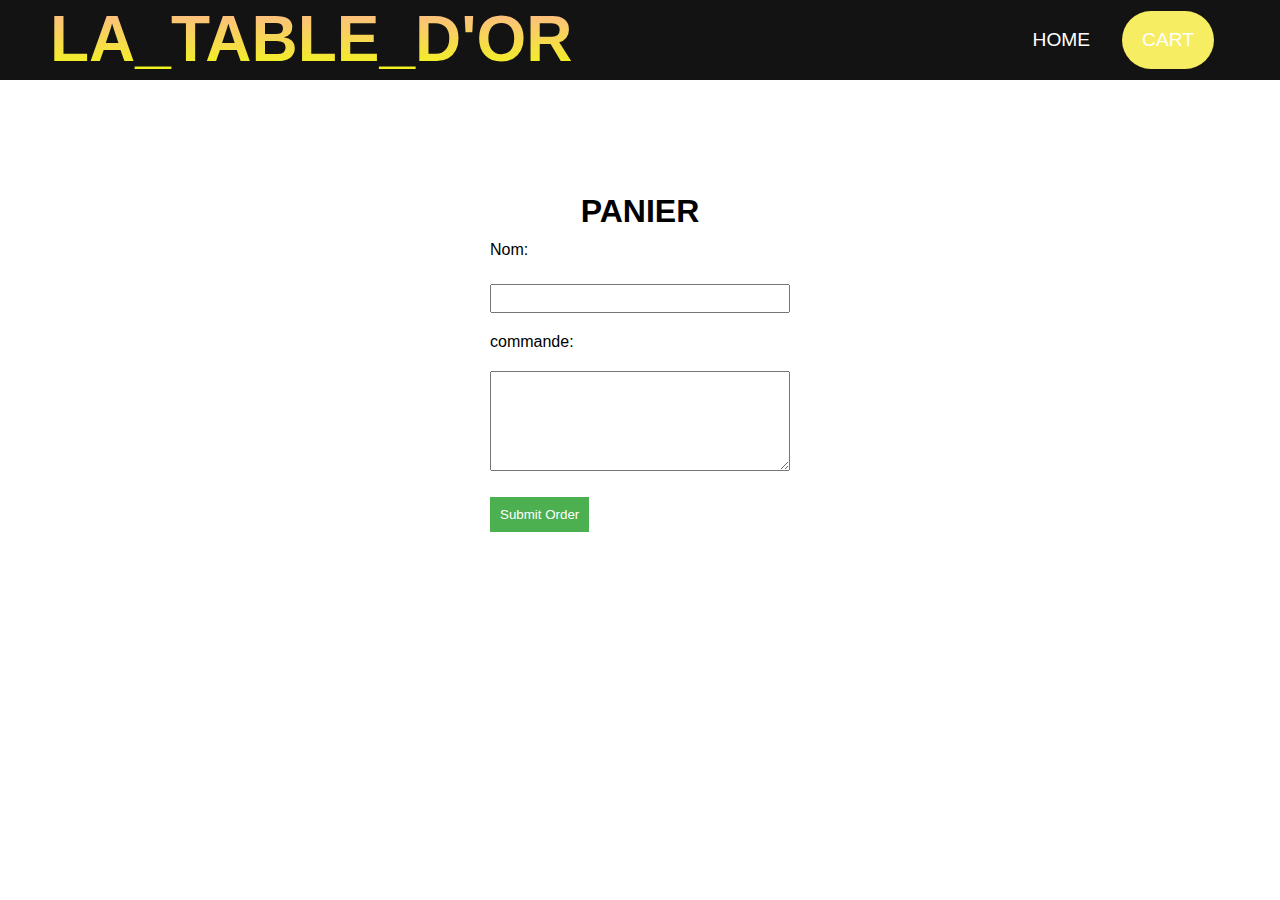
<file: actual project/HTML stuff/cart.html>
<!DOCTYPE html>
<!DOCTYPE html>
<html>
    <head>
        <meta charset="UTF-8">
        <meta name="author" content="Elmine Sidi Mohamed">
        <meta name="description" content="this is a test website for TABLE 
        d'or cafeteria in the 
        toyota morocco headquarters">
        <title>LA TABLE D'OR Cart</title>
        <link rel="icon" href="">
        <link rel="stylesheet" href="css/main.css">
    </head>
<body>

           <!--navbar code here-->
           <nav class="navbar">
            <div class="navbar_container">
                <a href="/" id="navbar_logo"><h1>LA_TABLE_D'OR</h1></a>
                <div class="navbar_toggle" id="mobile-menu">
                    <span class="bar"></span>
                    <span class="bar"></span>
                    <span class="bar"></span>
                </div>
                
                <ul class="navbar_menu">
                    <li class="navbar_item">
                        <a href="/" class="navbar_links"> HOME </a>
                    </li>
                    <li class="navbar_btn">
                        <a href="cart.html" class="button"> CART </a>
                    </li>
                </ul>

            </div>
        </nav> 


  <h1 id="pan-title">PANIER</h1>
  
  <form action="order.php" method="post">

    <label for="name">Nom:</label>
    <input type="text" id="name" name="name" required>
    
    <label for="food">commande:</label>
    <textarea id="food" name="food" required></textarea>
    
    <input type="submit" value="Submit Order">
  </form>
</body>
</html>
</file>
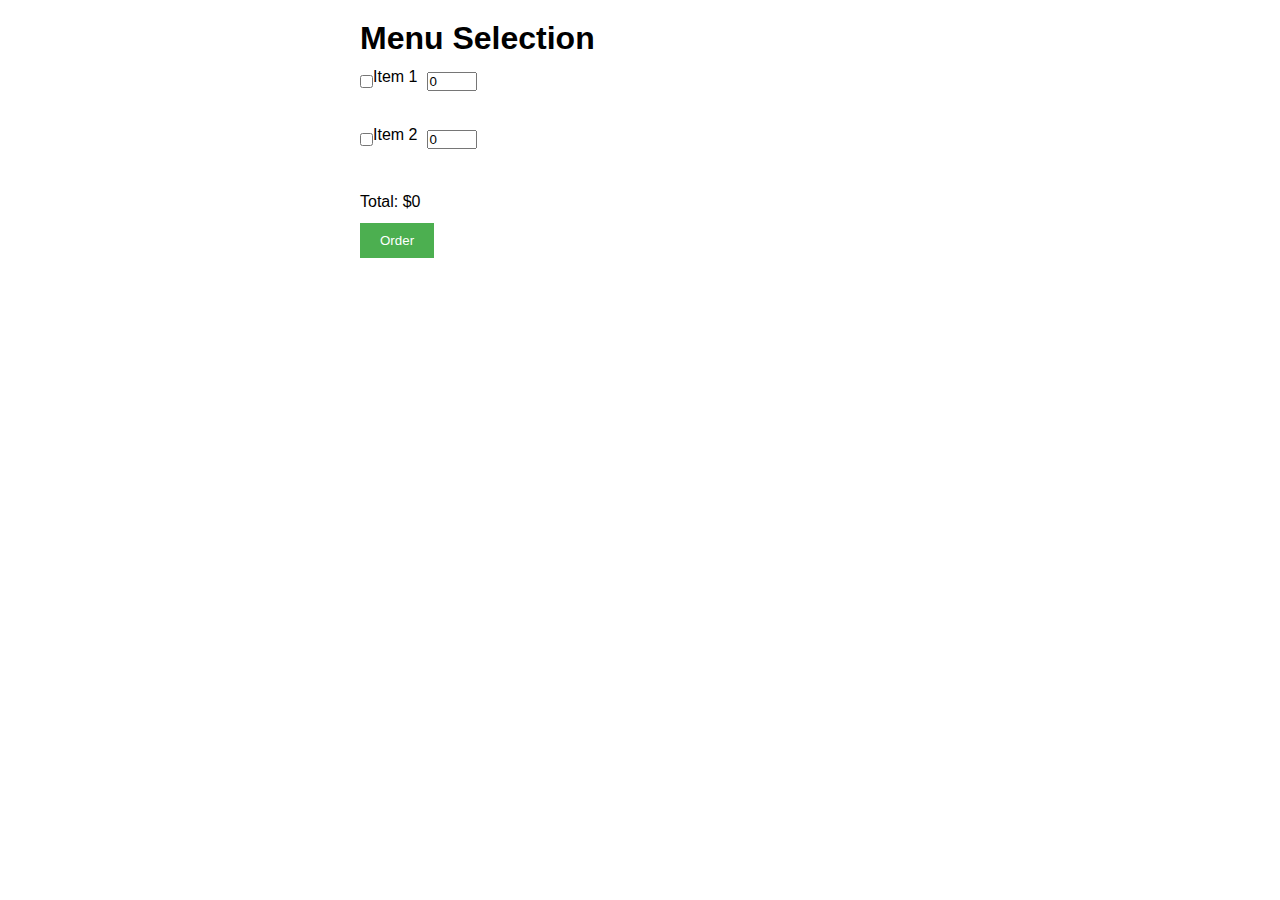
<file: actual project/HTML stuff/food pages/breakfast.html>
<!DOCTYPE html>

<html lang="fr">
    <head>
        <meta charset="UTF-8">
        <meta name="author" content="Elmine Sidi Mohamed">
        <meta name="description" content="this is a test website for TABLE 
        d'or cafeteria in the 
        toyota morocco headquarters">
        <title>THIS IS A TITLE</title>
        <link rel="icon" href="">
        <link rel="stylesheet" href="..\css\main.css">
    </head>
    <body>

        <div class="fmenu-container">
            <h1>Menu Selection</h1>
            <div class="fmenu-item">
                <input type="checkbox" id="item1">
                <label for="item1">Item 1</label>
                <input type="number" min="0" max="10" value="0" id="item1-quantity">
            </div>
            <div class="fmenu-item">
                <input type="checkbox" id="item2">
                <label for="item2">Item 2</label>
                <input type="number" min="0" max="10" value="0" id="item2-quantity">
            </div>
            <!-- Add more menu items as needed -->
            <div class="total">
                <p>Total: $<span id="totalAmount">0</span></p>
                <button id="orderButton">Order</button>
            </div>
        </div>
        <script src="test.js"></script>

        <!-- <h3><U>PARISIEN</U></h3>
        <h4>20DH</h4>
        <p>boisson chaud aux choix, jus d'orange, pain grillé 2 viennoiserie, miel confiture. </p>
        <br>

        <h3><U>BELDI</U></h3>
        <h4>15DH</h4>
        <p>Boisson chaud aux choix, jus d'orange, omlette, fromage, olive, huille d'olive.</p>
        <br>

        <h3><U>MAROCAIN</U></h3>
        <h4>16DH</h4>
        <p>Boisson chaud aux choix, jus d'orange, 2 msamen, Batboute, Beure, confiture et miel. </p>
        <br>

        <h3><U>CONTINENTAL</U></h3>
        <h4>20DH</h4>
        <p>Boisson chaud aux choix, jus d'orange, venoiserie mini, pain maison,
            <br>beure confiture et yaourt.
        </p>
        <br>

        <h3><U>TABLE D'OR</U></h3>
        <h4>24DH</h4>
        <p>Omlette fromage et charcuterie ou bien mkila kliaa
            <br>Pain maison, huile d'olive, olive noire, salade fruit, jus d'orange,
            <br>boisson chaud.
        </p> -->
    </body>
</file>
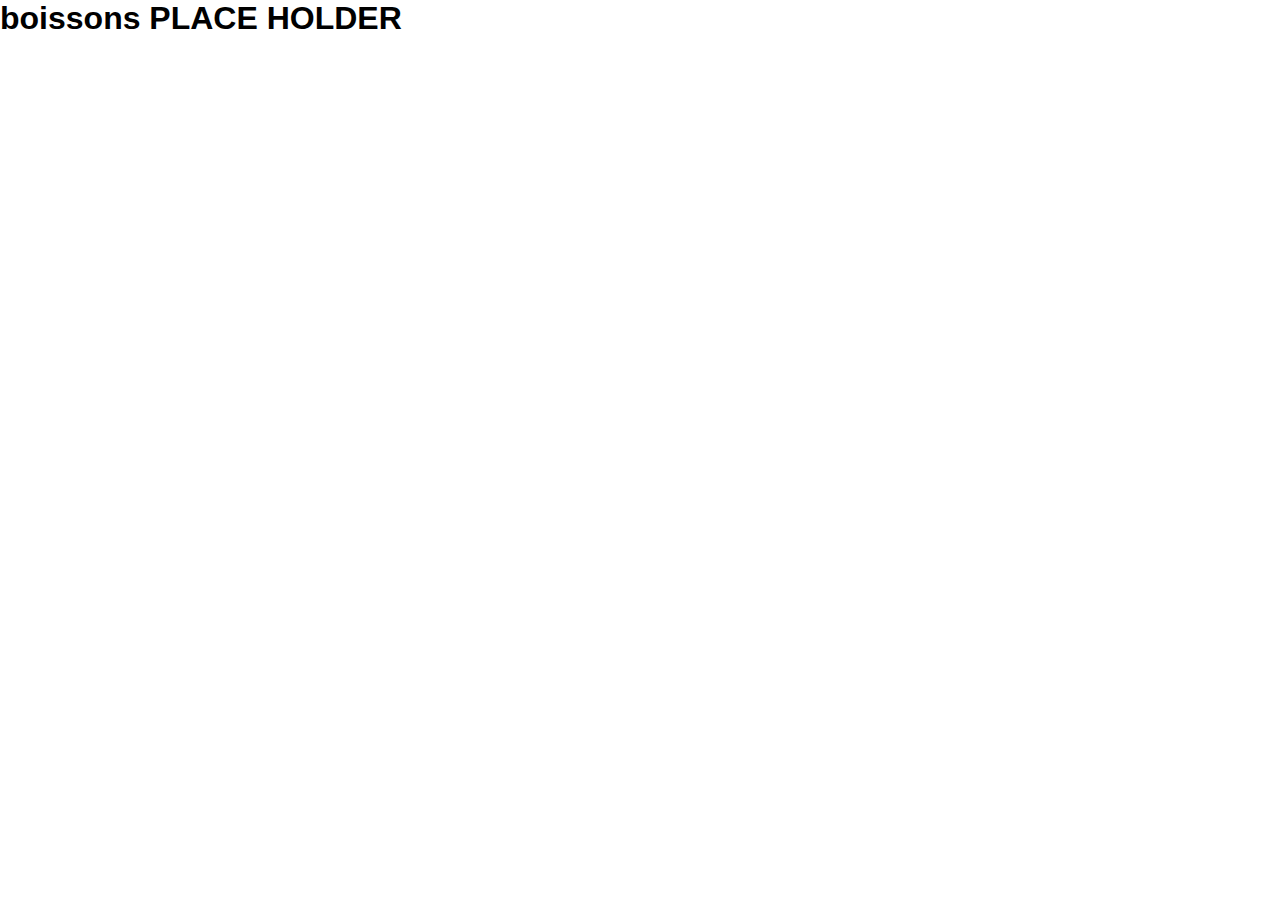
<file: actual project/HTML stuff/food pages/drinks.html>
<!DOCTYPE html>

<html lang="fr">
    <head>
        <meta charset="UTF-8">
        <meta name="author" content="Elmine Sidi Mohamed">
        <meta name="description" content="this is a test website for TABLE 
        d'or cafeteria in the 
        toyota morocco headquarters">
        <title>THIS IS A TITLE</title>
        <link rel="icon" href="">
        <link rel="stylesheet" href="..\css\main.css">
    </head>
    <body>
        <h1>boissons PLACE HOLDER</h1>
    </body>
</file>
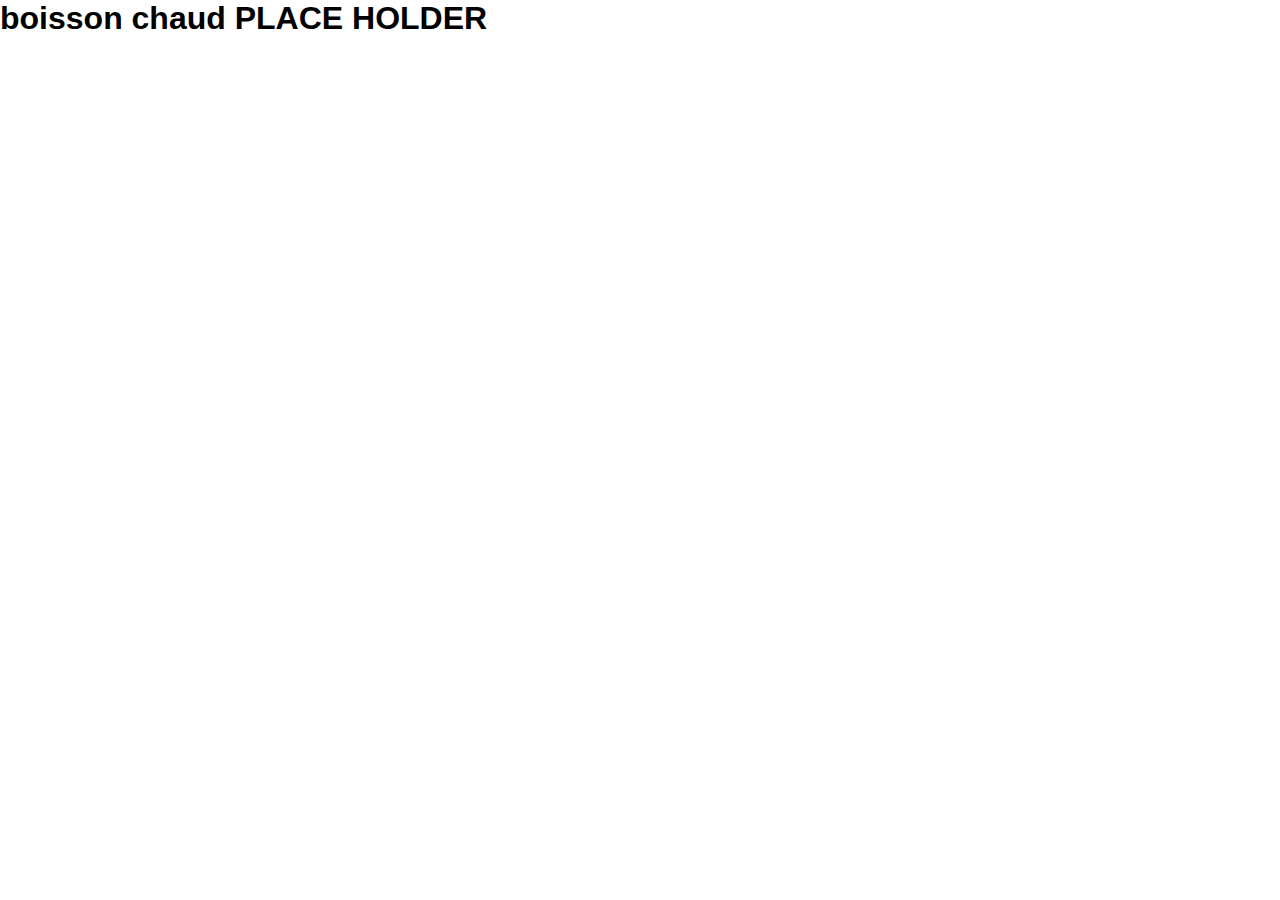
<file: actual project/HTML stuff/food pages/hotdrink.html>
<!DOCTYPE html>

<html lang="fr">
    <head>
        <meta charset="UTF-8">
        <meta name="author" content="Elmine Sidi Mohamed">
        <meta name="description" content="this is a test website for TABLE 
        d'or cafeteria in the 
        toyota morocco headquarters">
        <title>THIS IS A TITLE</title>
        <link rel="icon" href="">
        <link rel="stylesheet" href="..\css\main.css">
    </head>
    <body>
        <h1>boisson chaud PLACE HOLDER</h1>
    </body>
</file>
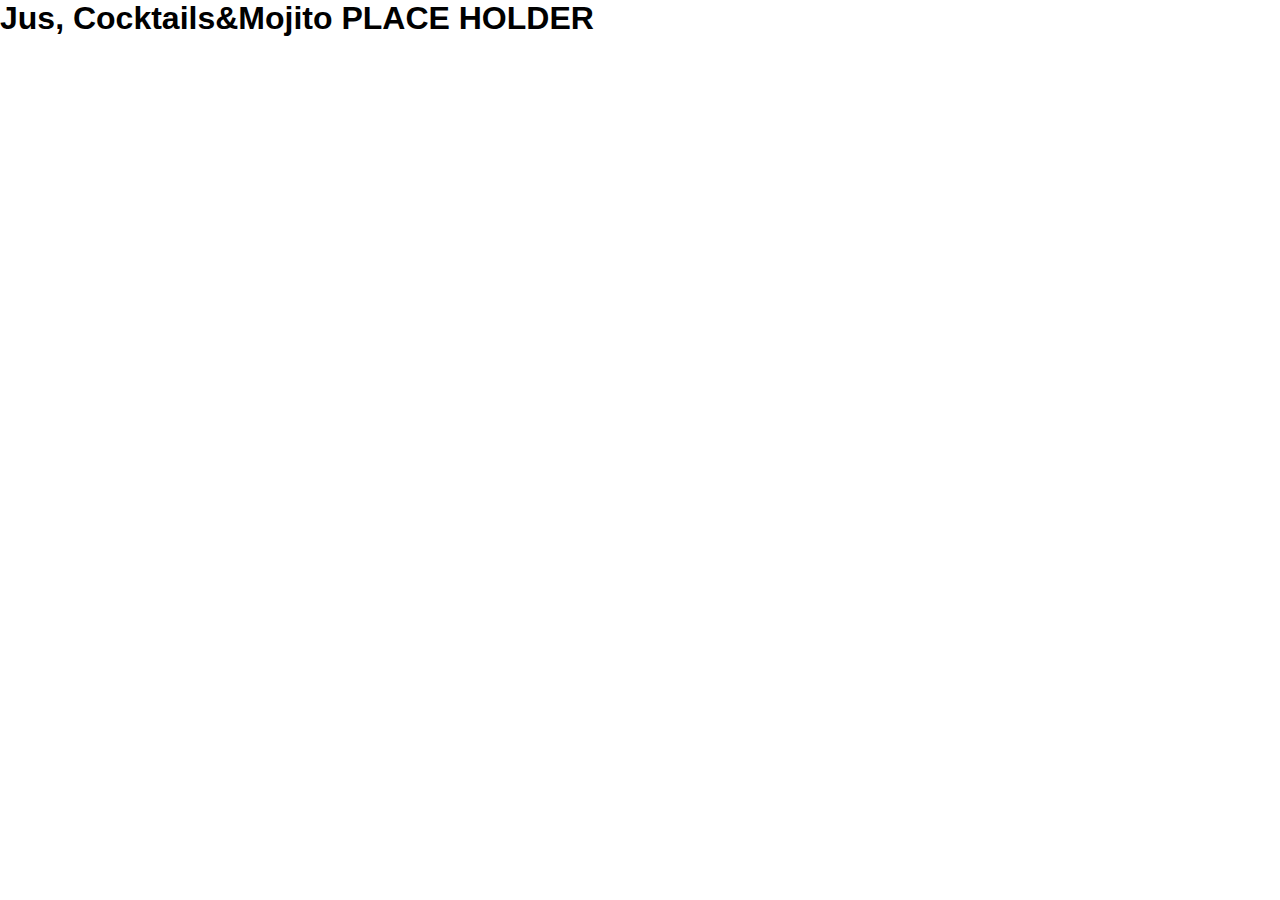
<file: actual project/HTML stuff/food pages/jus.html>
<!DOCTYPE html>

<html lang="fr">
    <head>
        <meta charset="UTF-8">
        <meta name="author" content="Elmine Sidi Mohamed">
        <meta name="description" content="this is a test website for TABLE 
        d'or cafeteria in the 
        toyota morocco headquarters">
        <title>THIS IS A TITLE</title>
        <link rel="icon" href="">
        <link rel="stylesheet" href="..\css\main.css">
    </head>
    <body>
        <h1>Jus, Cocktails&Mojito PLACE HOLDER</h1>
    </body>
</file>
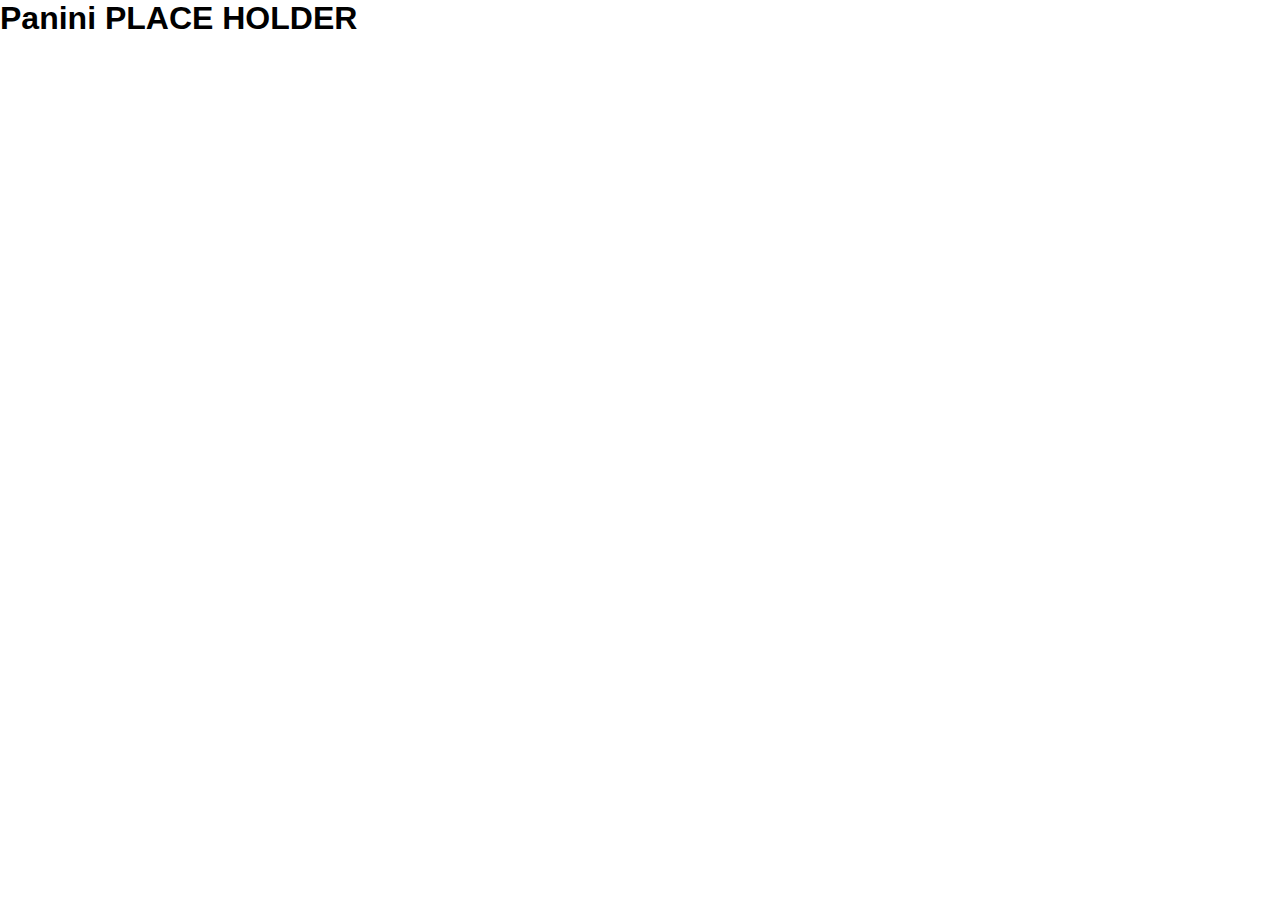
<file: actual project/HTML stuff/food pages/panini.html>
<html lang="fr">
    <head>
        <meta charset="UTF-8">
        <meta name="author" content="Elmine Sidi Mohamed">
        <meta name="description" content="this is a test website for TABLE 
        d'or cafeteria in the 
        toyota morocco headquarters">
        <title>THIS IS A TITLE</title>
        <link rel="icon" href="">
        <link rel="stylesheet" href="..\css\main.css">
    </head>
    <body>
        <h1>Panini PLACE HOLDER</h1>
    </body>
</file>
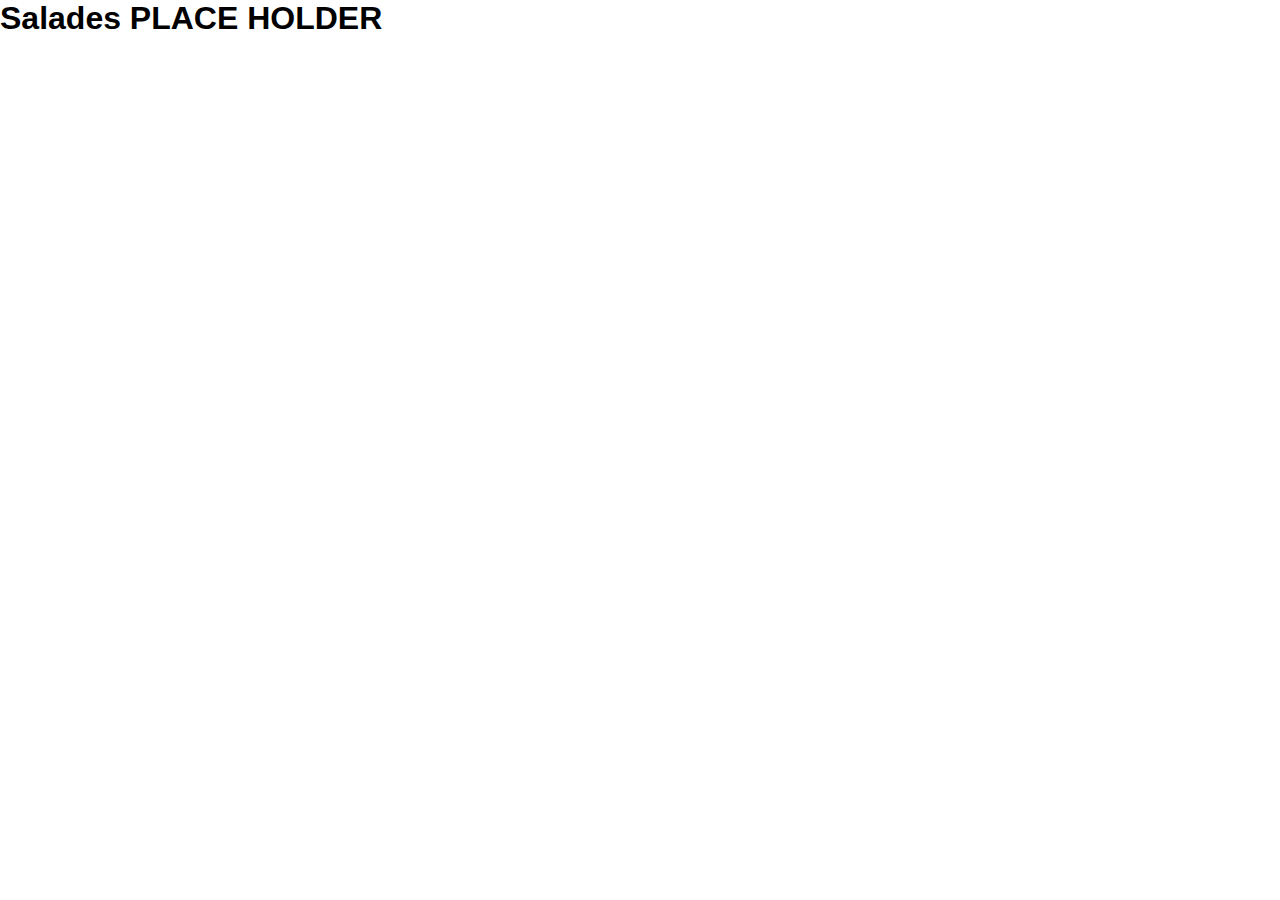
<file: actual project/HTML stuff/food pages/salades.html>
<html lang="fr">
    <head>
        <meta charset="UTF-8">
        <meta name="author" content="Elmine Sidi Mohamed">
        <meta name="description" content="this is a test website for TABLE 
        d'or cafeteria in the 
        toyota morocco headquarters">
        <title>THIS IS A TITLE</title>
        <link rel="icon" href="">
        <link rel="stylesheet" href="..\css\main.css">
    </head>
    <body>
        <h1>Salades PLACE HOLDER</h1>
    </body>
</file>
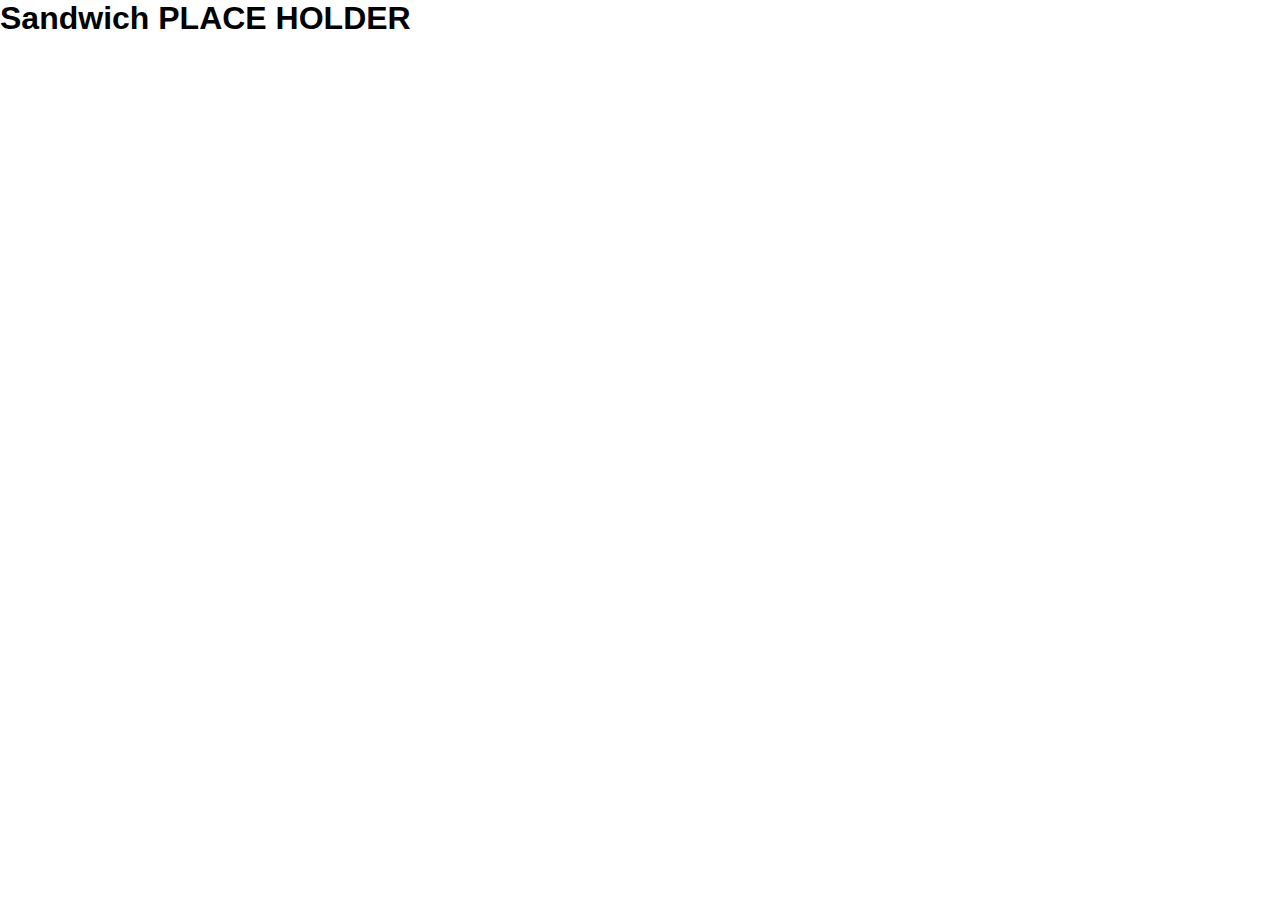
<file: actual project/HTML stuff/food pages/sandwiches.html>
<html lang="fr">
    <head>
        <meta charset="UTF-8">
        <meta name="author" content="Elmine Sidi Mohamed">
        <meta name="description" content="this is a test website for TABLE 
        d'or cafeteria in the 
        toyota morocco headquarters">
        <title>THIS IS A TITLE</title>
        <link rel="icon" href="">
        <link rel="stylesheet" href="..\css\main.css">
    </head>
    <body>
        <h1>Sandwich PLACE HOLDER</h1>
    </body>
</file>
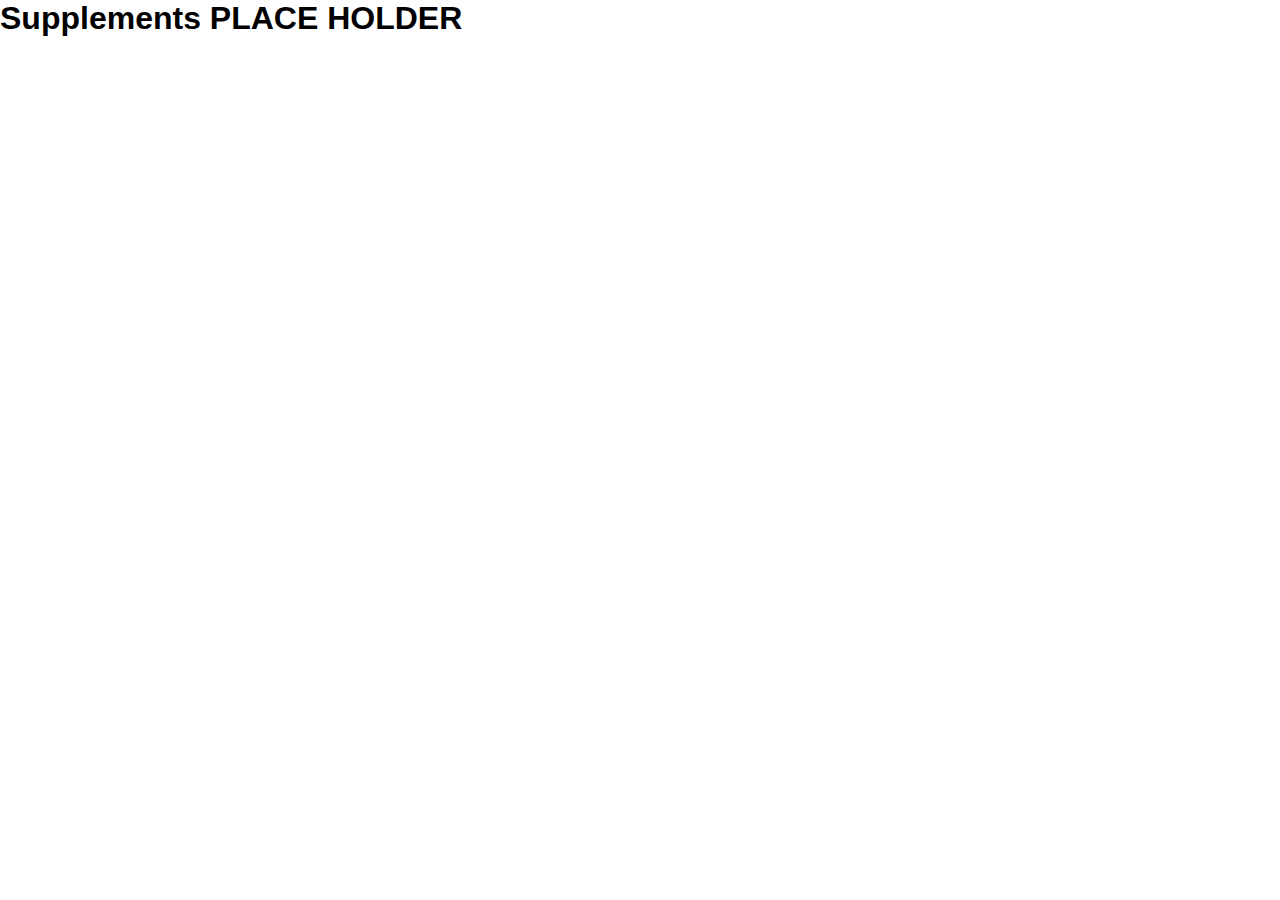
<file: actual project/HTML stuff/food pages/sup.html>
<html lang="fr">
    <head>
        <meta charset="UTF-8">
        <meta name="author" content="Elmine Sidi Mohamed">
        <meta name="description" content="this is a test website for TABLE 
        d'or cafeteria in the 
        toyota morocco headquarters">
        <title>THIS IS A TITLE</title>
        <link rel="icon" href="">
        <link rel="stylesheet" href="..\css\main.css">
    </head>
    <body>
        <h1>Supplements PLACE HOLDER</h1>
    </body>
</file>
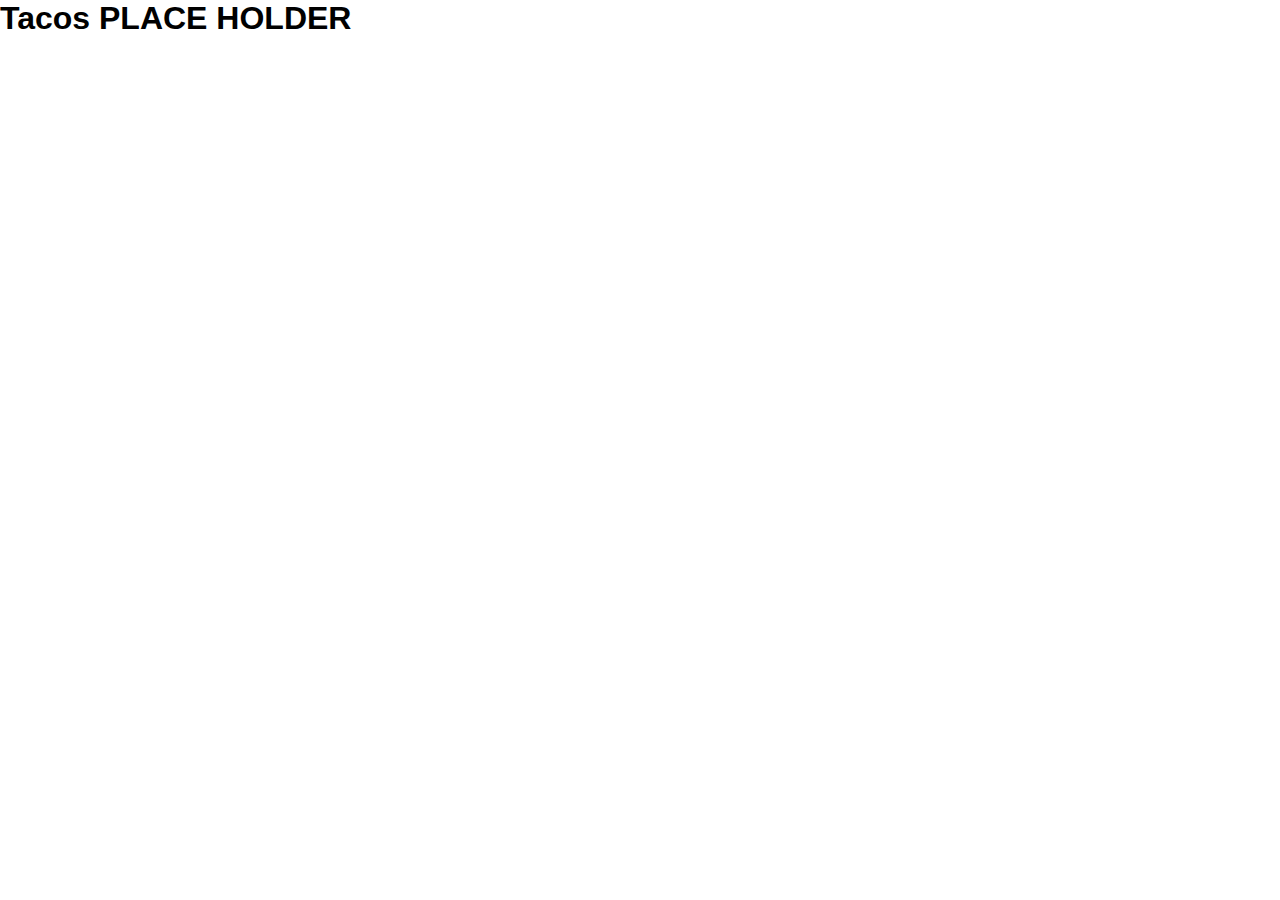
<file: actual project/HTML stuff/food pages/tacos.html>
<html lang="fr">
    <head>
        <meta charset="UTF-8">
        <meta name="author" content="Elmine Sidi Mohamed">
        <meta name="description" content="this is a test website for TABLE 
        d'or cafeteria in the 
        toyota morocco headquarters">
        <title>THIS IS A TITLE</title>
        <link rel="icon" href="">
        <link rel="stylesheet" href="..\css\main.css">
    </head>
    <body>
        <h1>Tacos PLACE HOLDER</h1>
    </body>
</file>
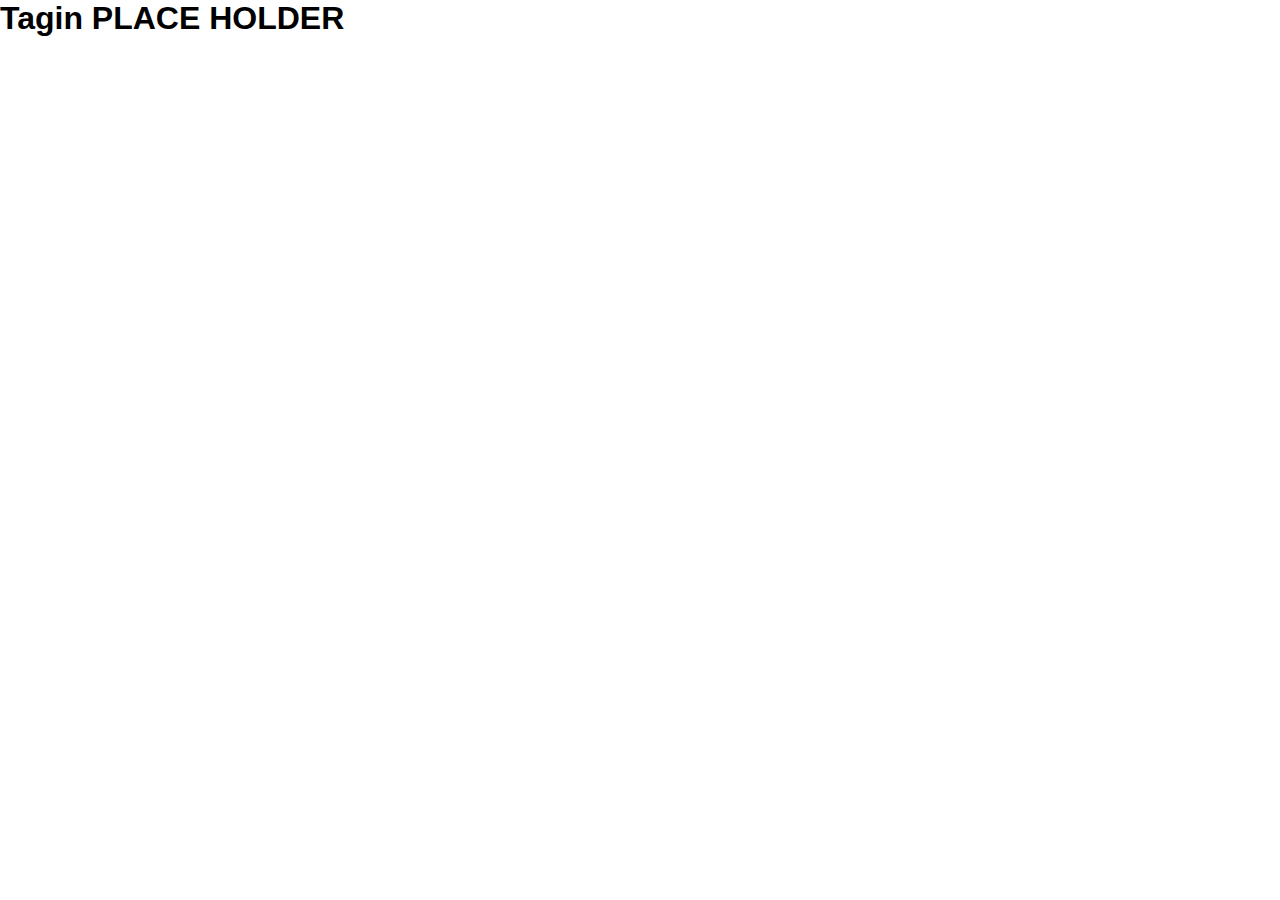
<file: actual project/HTML stuff/food pages/tagin.html>
<html lang="fr">
    <head>
        <meta charset="UTF-8">
        <meta name="author" content="Elmine Sidi Mohamed">
        <meta name="description" content="this is a test website for TABLE 
        d'or cafeteria in the 
        toyota morocco headquarters">
        <title>THIS IS A TITLE</title>
        <link rel="icon" href="">
        <link rel="stylesheet" href="..\css\main.css">
    </head>
    <body>
        <h1>Tagin PLACE HOLDER</h1>
    </body>
</file>
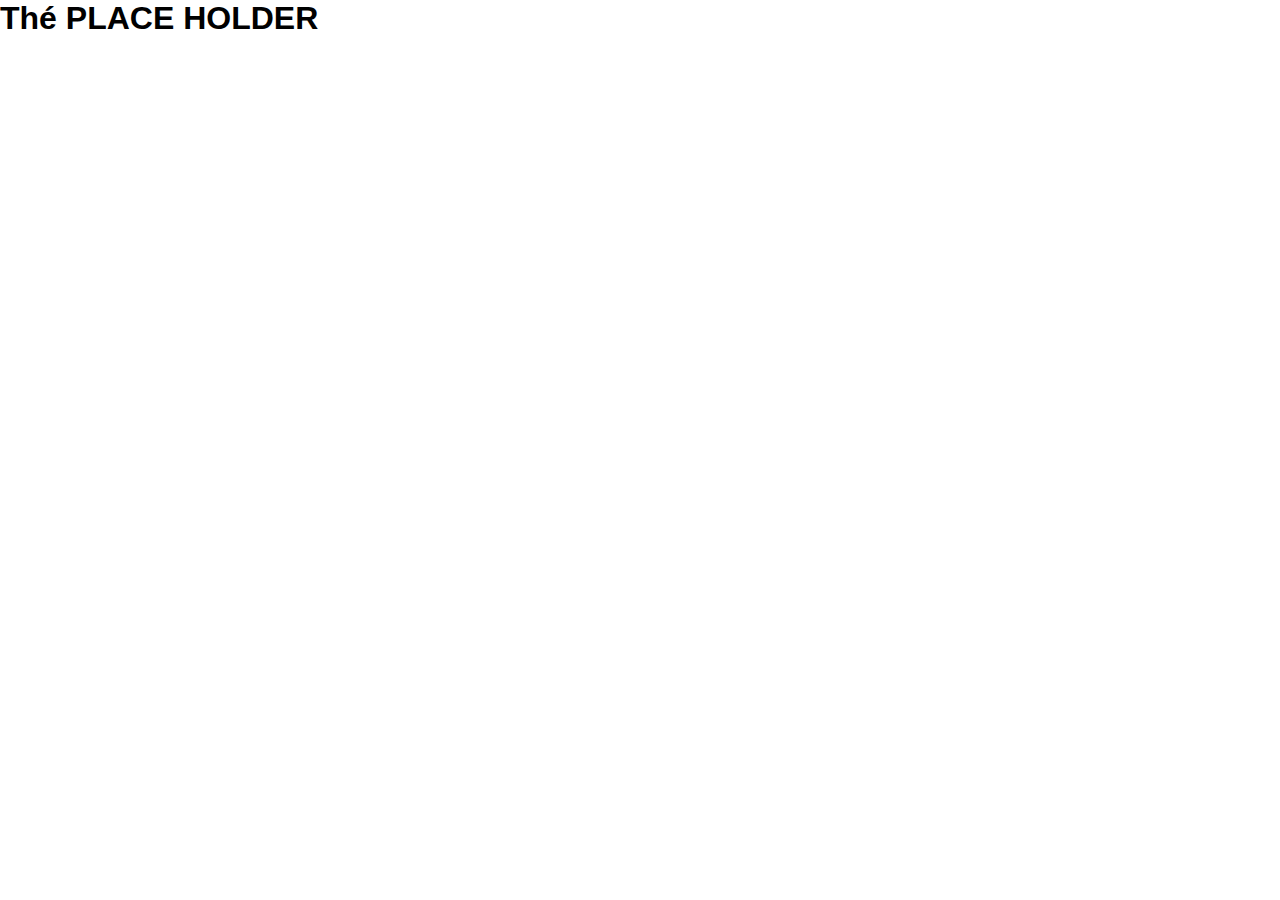
<file: actual project/HTML stuff/food pages/tea.html>
<html lang="fr">
    <head>
        <meta charset="UTF-8">
        <meta name="author" content="Elmine Sidi Mohamed">
        <meta name="description" content="this is a test website for TABLE 
        d'or cafeteria in the 
        toyota morocco headquarters">
        <title>THIS IS A TITLE</title>
        <link rel="icon" href="">
        <link rel="stylesheet" href="..\css\main.css">
    </head>
    <body>
        <h1>Thé PLACE HOLDER</h1>
    </body>
</file>
<file: actual project/HTML stuff/css/main.css>
html{
    line-height: 10mm;

}

*{
    box-sizing: border-box;
    margin: 0;
    padding:0;
    font-family: 'Rubik', sans-serif;
}

.navbar{
    background: #131313;
    height: 80px;
    display: flex;
    justify-content: center;
    align-items: center;
    font-size: 1.2rem;
    position: sticky;
    top: 0;
    z-index: 999;
}

.navbar_container{
    display: flex;
    justify-content: space-between;
    height: 80px;
    z-index: 1;
    width: 100%;
    max-width: 1300px;
    margin: 0 auto;
    padding:0 50px;
}

#navbar_logo{
    background-color: #e2ff77;
    background-image: linear-gradient(to top, #efff08 0%, #ffb199 100% );
    background-size: 100%;
    -webkit-background-clip: text;
            background-clip: text;
    -moz-background-clip: text;
            background-clip: text;
    -webkit-text-fill-color: transparent;
    -moz-text-fill-color: transparent;
    display: flex;
    align-items: center;
    cursor: pointer;
    text-decoration: none;
    font-size: 2rem;
}

#pan-title{
    text-align: center;
    padding-top: 30mm;
}

.fa-gem{
    margin-right: 0.5rem;
}

.navbar_menu{
    display: flex;
    align-items: center;
    list-style: none;
    text-align: center;
}

.navbar_item{
    height: 80px;
}

.navbar_links{
    color:#ffffff;
    display: flex;
    align-items: center;
    justify-content: center;
    text-decoration: none;
    padding: 0rem 1rem;
    height: 100%;
}

.navbar_btn{
    display:flex;
    justify-content: center;
    align-items: center;
    padding: 0 1rem;
    width: 100%;
}

.button{
    display: flex;
    justify-content: center;
    align-items: center;
    text-decoration: none;
    padding: 10px 20px;
    height: 100%;
    width: 100%;
    border: none;
    outline: none;
    border-radius: 300px;
    background: #f7ed62;
    color: #ffffff;
}

.button:hover{
    background:#c5c7be;
    transition: all 0.3s ease;
}

.navbar_links:hover{
    background:#f7ed62;
    transition: all 0.3s ease;
}

@media screen and (max-width: 960px) {
    .navbar_container{

        display: flex;
        justify-content: space-between;
        height: 80px;
        z-index: 1;
        width: 100%;
        max-width: 1300px;
        padding: 0;
    }

    .navbar_menu{
        display:grid;
        grid-template-columns: auto;
        margin: 0;
        width: 100%;
        position: absolute;
        top: -1000px;
        opacity: 0;
        transition: all 0.5s ease;
        height: 50vh;
        z-index: -1;
        background: #131313;
    }

    .navbar_menu.active{
        background: #131313;
        top: 100%;
        opacity:1;
        transition:all 0.5s ease;
        z-index: 99;
        height: 50vh;
        font-size: 1.6rem;
    }
    
    #navbar_logo{
        padding-left: 25px;
    }

    .navbar_toggle .bar{
        width: 25px;
        height: 3px;
        margin: 5px auto;
        transition: all 0.3s ease-in-out;
        background: #ffffff;
    }
    .navbar_item{
        width: 100%;
    }

    .navbar_links{
        text-align: center;
        padding: 2rem;
        width: 100%;
        display: table;
    }

    #mobile-menu{
        position: absolute;
        top: 20%;
        right: 5%;
        transform: translate(5%, 20%);
    }

    .navbar_btn{
        padding-bottom: 2rem;
    }

    .button{
        display: flex;
        justify-content: center;
        align-items: center;
        width: 80%;
        height: 80px;
        margin: 0;
    }

    .navbar_toggle .bar{
        display: block;
        cursor: pointer;
    }

    #mobile-menu.is-active .bar:nth-child(2){
        opacity: 0;
    }
    #mobile-menu.is-active .bar:nth-child(1){
        transform: translateY(8px) rotate(45deg);
    }
    #mobile-menu.is-active .bar:nth-child(3){
        transform: translateY(-8px) rotate(-45deg);
    }

}

form {
    width: 300px;
    margin: 0 auto;
  }
  
  label {
    display: block;
    margin-bottom: 10px;
  }
  
  input[type="text"],
  input[type="email"],
  textarea {
    width: 100%;
    padding: 5px;
    margin-bottom: 10px;
  }
  
  textarea {
    height: 100px;
  }
  
  input[type="submit"] {
    padding: 10px;
    background-color: #4CAF50;
    color: white;
    border: none;
    cursor: pointer;
  }


  /* from here on there will be food menu stuff */

  .fmenu-container {
    max-width: 600px;
    margin: 0 auto;
    padding: 20px;
}

.fmenu-item {
    display: flex;
    align-items: center;
    margin-bottom: 10px;
}

input[type="number"] {
    width: 50px;
    margin-left: 10px;
}

.total {
    margin-top: 20px;
}

button {
    padding: 10px 20px;
    background-color: #4CAF50;
    color: white;
    border: none;
    cursor: pointer;
}
</file>
